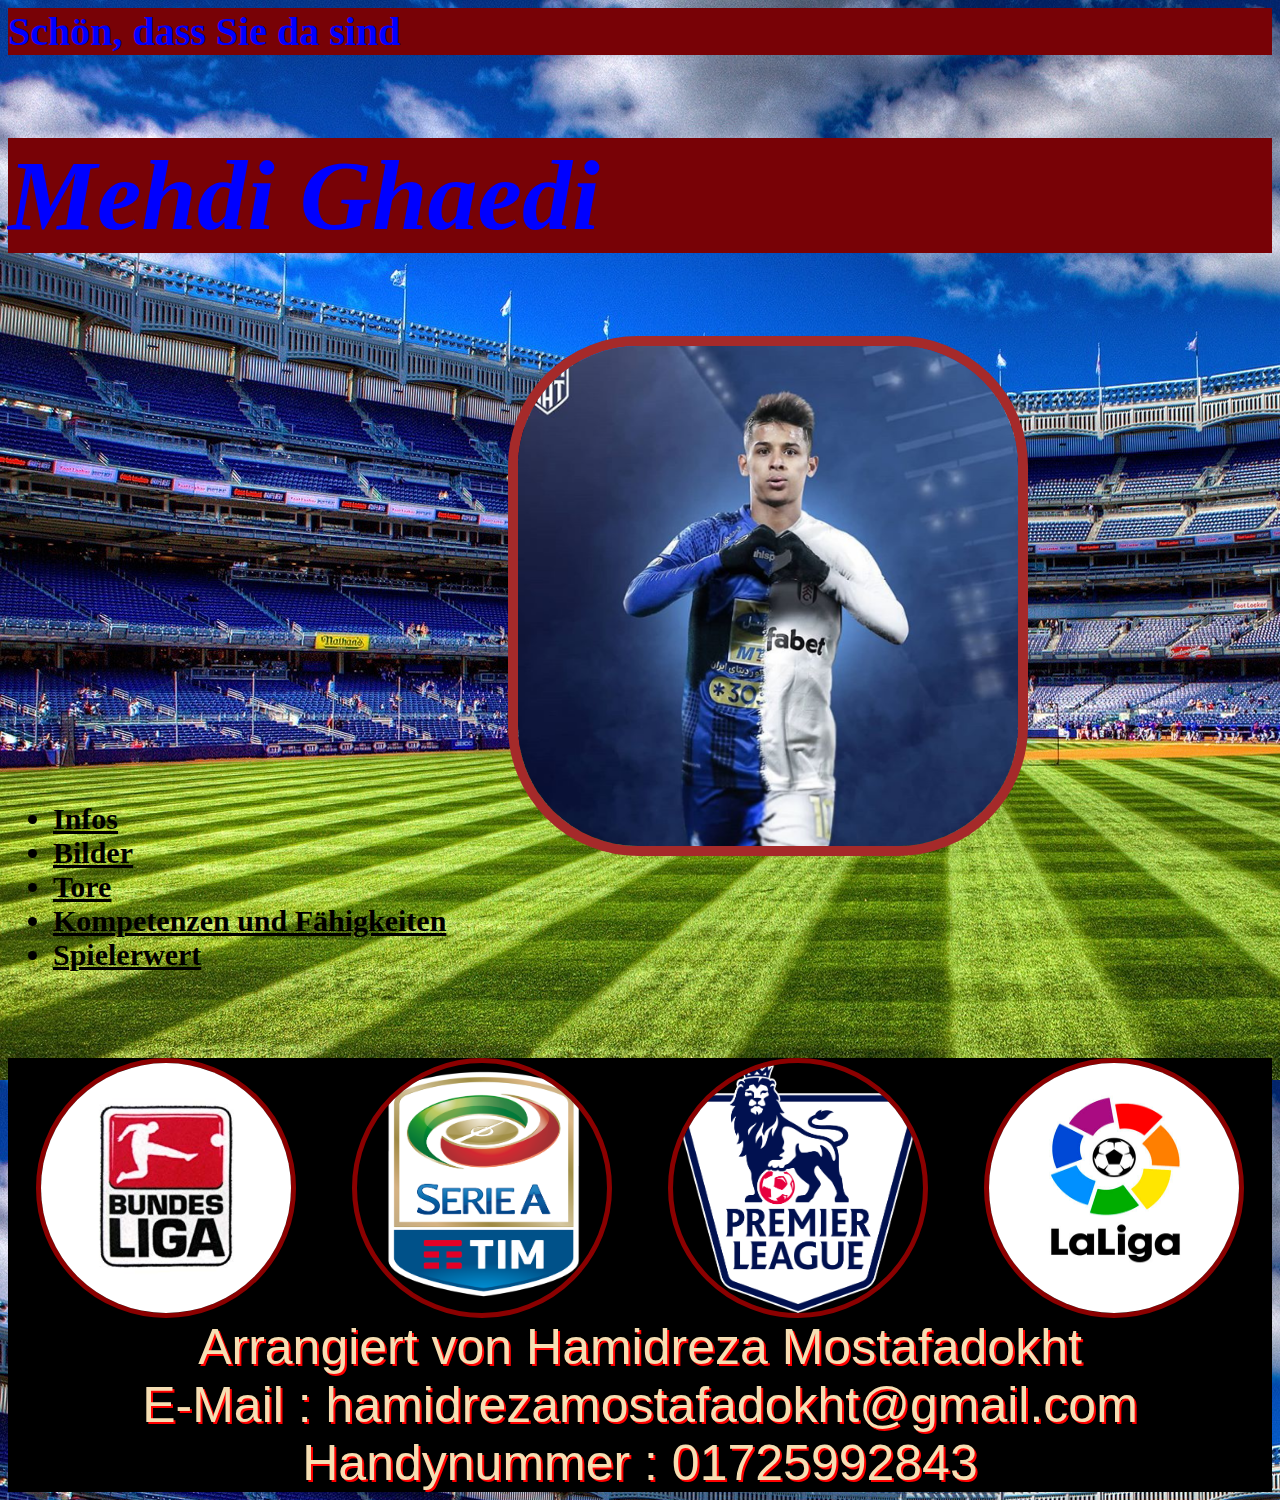
<file: mehdi/index.html.html>
<html>

<head>
    <title>
        mehdi ghaedi
    </title>

    <style>
        body {
            background: url("stadium.jpg")
        }

        .text {
            top: 100px;
        }

        .flexbox {
            display: flex;
            justify-content: space-around;
            background-color: black;
        }

        .circle {
            border-radius: 50%;
            border-color: darkred;
            border-width: 5px;
            border-style: solid;
        }

        a:hover {
            background:whitesmoke;
        }

        .thin-red-border {
            position: relative;
            border-color: brown;
            border-width: 10px;
            border-style: solid;
            border-radius: 25%;
            top: 00px;
            left: 500;
        }

        .thick-gray-border {
            position: relative;
            border-color: blue;
            border-width: 5px;
            border-style: solid;
            border-radius: 25%;
            top: -220px;
            left: 130px;
            ;
        }

        h1 {
            font-style: unset;
            background-color: #780206;
        }

        h2 {
            background-color: #780206;
            font-style: oblique
        }

        h3 {

            background-color: #780206;
            font-style: italic
        }

        h1 {
            font-size: 40px;
        }

        h2 {
            font-size: 100px;
        }

        body {
            background-color: #485563
        }

        a {
            font-size: 30px;
            font-style: initial;
        }

        ul {
            float: center;
            font-size: 30px;
            position: relative;
            top: -70px;
            margin: 5px;
            font-weight: 900;
        }
        footer {
            position: relative;
            text-align: center;
            font-size: 50px;
            text-shadow: 2px 2px #ff0000;
            font-family: sans-serif;
            font-style:inherit;
            padding-bottom: -50px;
            background-color: black;

        }
      
    </style>

</head>


<body>


    <div>




        <h1 style="color: blue;">
            Schön, dass Sie da sind
        </h1>
        <h2 style="color: blue;">
            Mehdi Ghaedi

        </h2>

        <p>
            <img class="thin-red-border" src="mehdi 2.png" alt="Mehdi Ghaedi" width="500px" height="500px">

        </p>

        <p>
            <ul>
                <li>
                    <a style="color:black" href="https://en.wikipedia.org/wiki/Mehdi_Ghaedi" target="_blink">Infos</a>
                </li>

                <li>
                    <a style="color:black;" href="Bilder.html" target="_blink">Bilder</a>
                </li>

                <li>
                    <a style="color:black;" href="Tore.html" target="_blink">Tore</a>
                </li>

                <li>
                    <a style="color:black;" href="Skill.html" target="_blink">Kompetenzen und Fähigkeiten</a>
                </li>

                <li>
                    <a style="color:black;" href="https://www.transfermarkt.de/mehdi-ghaedi/profil/spieler/478192"
                        target="_blank">Spielerwert</a>
                </li>
            </ul>
        </p>
    </div>
    <div class="flexbox">
        <a style="color:black" href="https://www.livescore.com/soccer/germany/" target="_blink">
            <img class="circle" src="bundesliga.jpg" alt="Mehdi Ghaedi" width="250px" height="250px">
        </a>
        <a style="color:black" href="https://www.livescore.com/soccer/italy/" target="_blink">
            <img class="circle" src="serie a.png" alt="Mehdi Ghaedi" width="250px" height="250px">
        </a>
        <a style="color:black" href="https://www.livescore.com/soccer/england/" target="_blink">
            <img class="circle" src="premier-league-logo.png" alt="Mehdi Ghaedi" width="250px" height="250px">
        </a>
        <a style="color:black" href="https://www.livescore.com/soccer/spain/" target="_blink">
            <img class="circle" src="laliga.jpg" alt="Mehdi Ghaedi" width="250px" height="250px">
        </a>
    </div>
    <footer class="bar" class="footer" style="color:wheat;">
        Arrangiert von Hamidreza Mostafadokht
        <br>
        E-Mail : hamidrezamostafadokht@gmail.com
        <br>
        Handynummer : 01725992843
    </footer>
</body>

</html>
</file>
